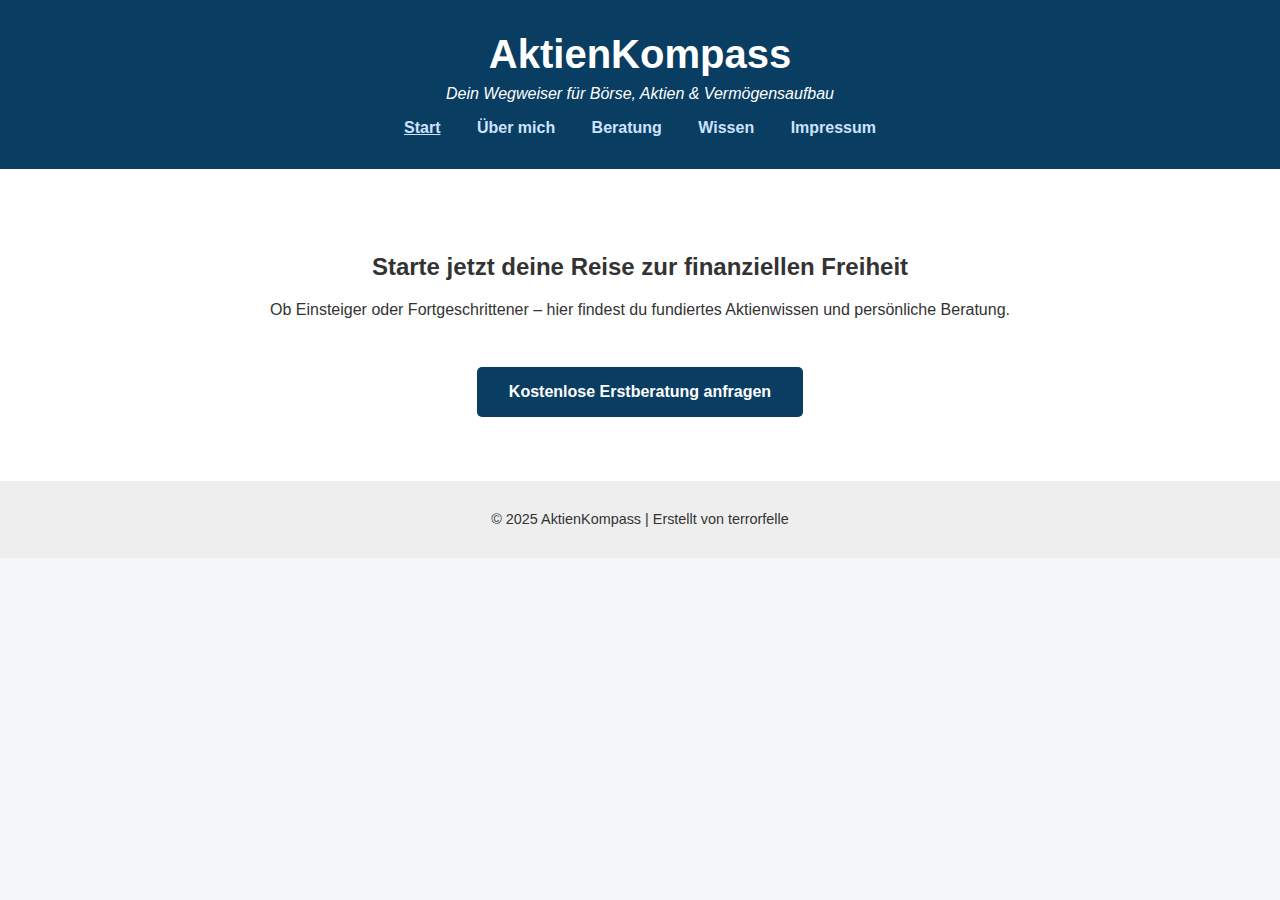
<file: index.html>
<!DOCTYPE html>
<html lang="de">
<head>
  <meta charset="UTF-8">
  <meta name="viewport" content="width=device-width, initial-scale=1.0">
  <title>AktienKompass – Finanzwissen & Beratung</title>
  <link rel="stylesheet" href="style.css">
</head>
<body>
  <header class="main-header">
    <h1>AktienKompass</h1>
    <p>Dein Wegweiser für Börse, Aktien & Vermögensaufbau</p>
    <nav>
      <a href="index.html" class="active">Start</a>
      <a href="about.html">Über mich</a>
      <a href="beratung.html">Beratung</a>
      <a href="wissen.html">Wissen</a>
      <a href="impressum.html">Impressum</a>
    </nav>
  </header>

  <main class="hero">
    <h2>Starte jetzt deine Reise zur finanziellen Freiheit</h2>
    <p>Ob Einsteiger oder Fortgeschrittener – hier findest du fundiertes Aktienwissen und persönliche Beratung.</p>
    <a href="beratung.html" class="cta-button">Kostenlose Erstberatung anfragen</a>
  </main>

  <footer>
    <p>&copy; 2025 AktienKompass | Erstellt von terrorfelle</p>
  </footer>
</body>
</html>
</file>
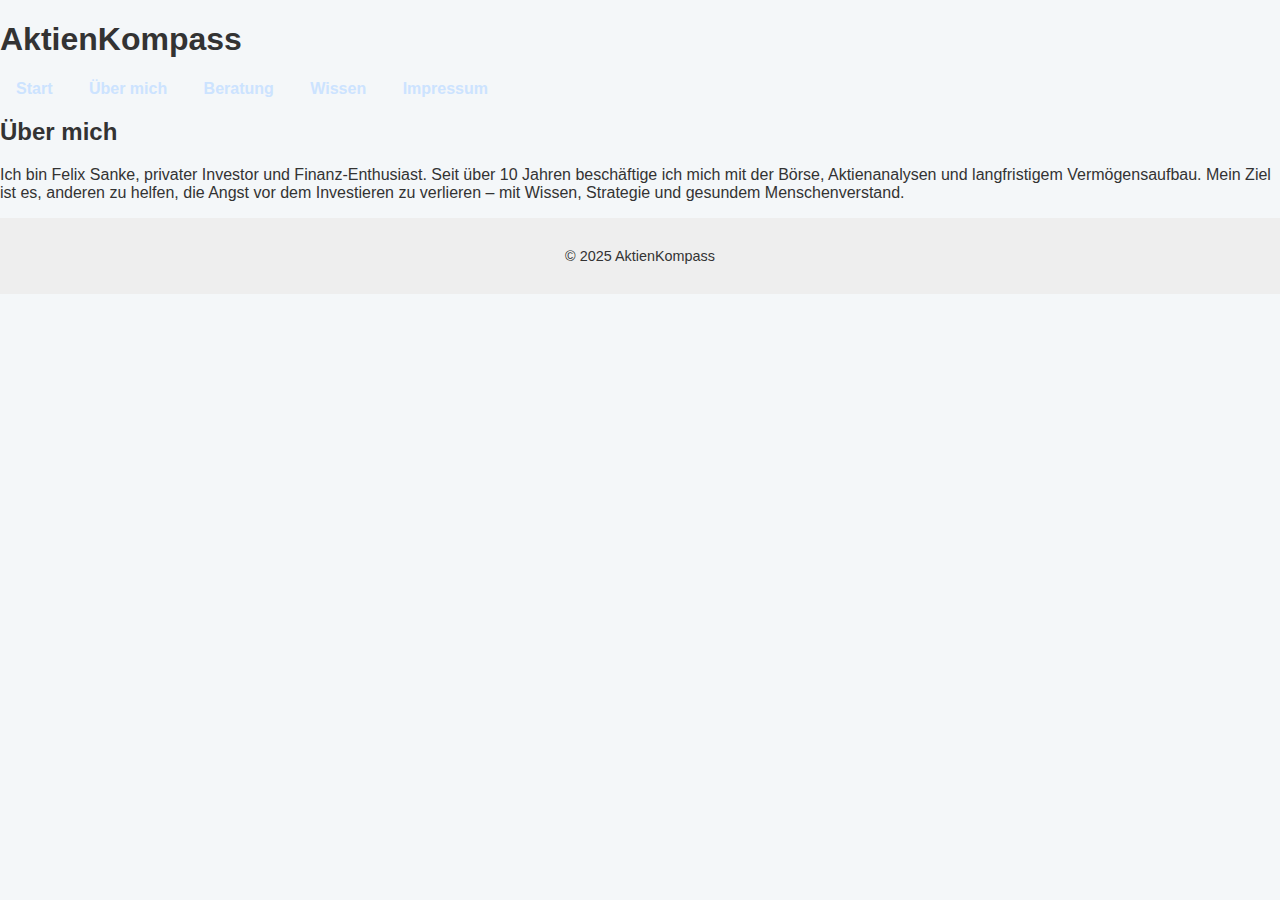
<file: about.html>
<!DOCTYPE html> 
<html lang="de"> 
<head> 
    <meta charset="UTF-8"> 
    <meta name="viewport" content="width=device-width, initial-scale=1.0">
    <title>Über mich – AktienKompass</title>
<link rel="stylesheet" href="style.css"> 
</head> 
<body> 
<header> 
<h1>AktienKompass</h1> 
<nav> 
<a href="index.html">Start</a> 
<a href="about.html">Über mich</a> 
<a href="beratung.html">Beratung</a> 
<a href="wissen.html">Wissen</a> 
<a href="impressum.html">Impressum</a>
</nav>
</header>
<main> 
<h2>Über mich</h2> 
<p>Ich bin Felix Sanke, privater Investor und Finanz-Enthusiast. Seit über 10 Jahren beschäftige ich mich mit der Börse, Aktienanalysen und langfristigem Vermögensaufbau. Mein Ziel ist es, anderen zu helfen, die Angst vor dem Investieren zu verlieren – mit Wissen, Strategie und gesundem Menschenverstand. </p>
</main>
<footer>
   <p>&copy; 2025 AktienKompass</p>
   </footer>
   </body>
</html>
</file>
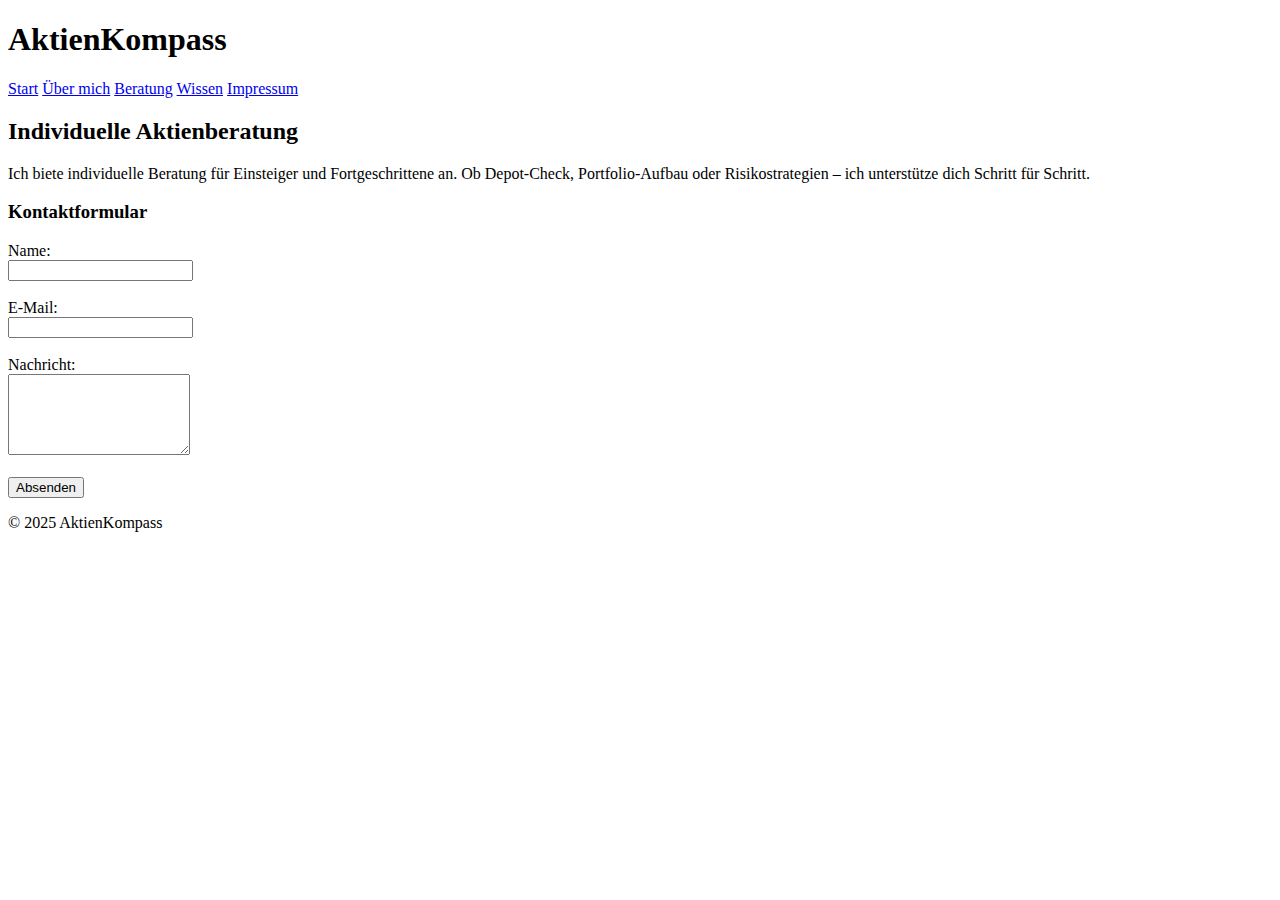
<file: beratung.html>
<!DOCTYPE html> 
<html lang="de">
   <head>
      <meta charset="UTF-8">
      <meta name="viewport" content="width=device-width, initial-scale=1.0>
      <title>Beratung – AktienKompass</title>
      <link rel="stylesheet" href="style.css">
      </head>
      <body>
      <header>
      <h1>AktienKompass</h1>
      <nav> 
      <a href="index.html">Start</a>
      <a href="about.html">Über mich</a> 
      <a href="beratung.html">Beratung</a>
      <a href="wissen.html">Wissen</a> 
      <a href="impressum.html">Impressum</a> 
      </nav> 
      </header>
      <main> 
      <h2>Individuelle Aktienberatung</h2>
      <p>Ich biete individuelle Beratung für Einsteiger und Fortgeschrittene an. Ob Depot-Check, Portfolio-Aufbau oder Risikostrategien – ich unterstütze dich Schritt für Schritt.</p> 
      <h3>Kontaktformular</h3>
      <form action="mailto:felixsanke@gmail.de" method="post" enctype="text/plain"> 
      <label for="name">Name:</label><br> 
      <input type="text" id="name" name="name"><br><br> 
      <label for="email">E-Mail:</label><br>
      <input type="email" id="email" name="email"><br><br>
      <label for="nachricht">Nachricht:</label><br>
      <textarea id="nachricht" name="nachricht" rows="5"></textarea><br><br> 
      <input type="submit" value="Absenden"> 
      </form> 
      </main> 
      <footer> 
      <p>&copy; 2025 AktienKompass</p>
      </footer> 
      </body> 
      </html>
</file>
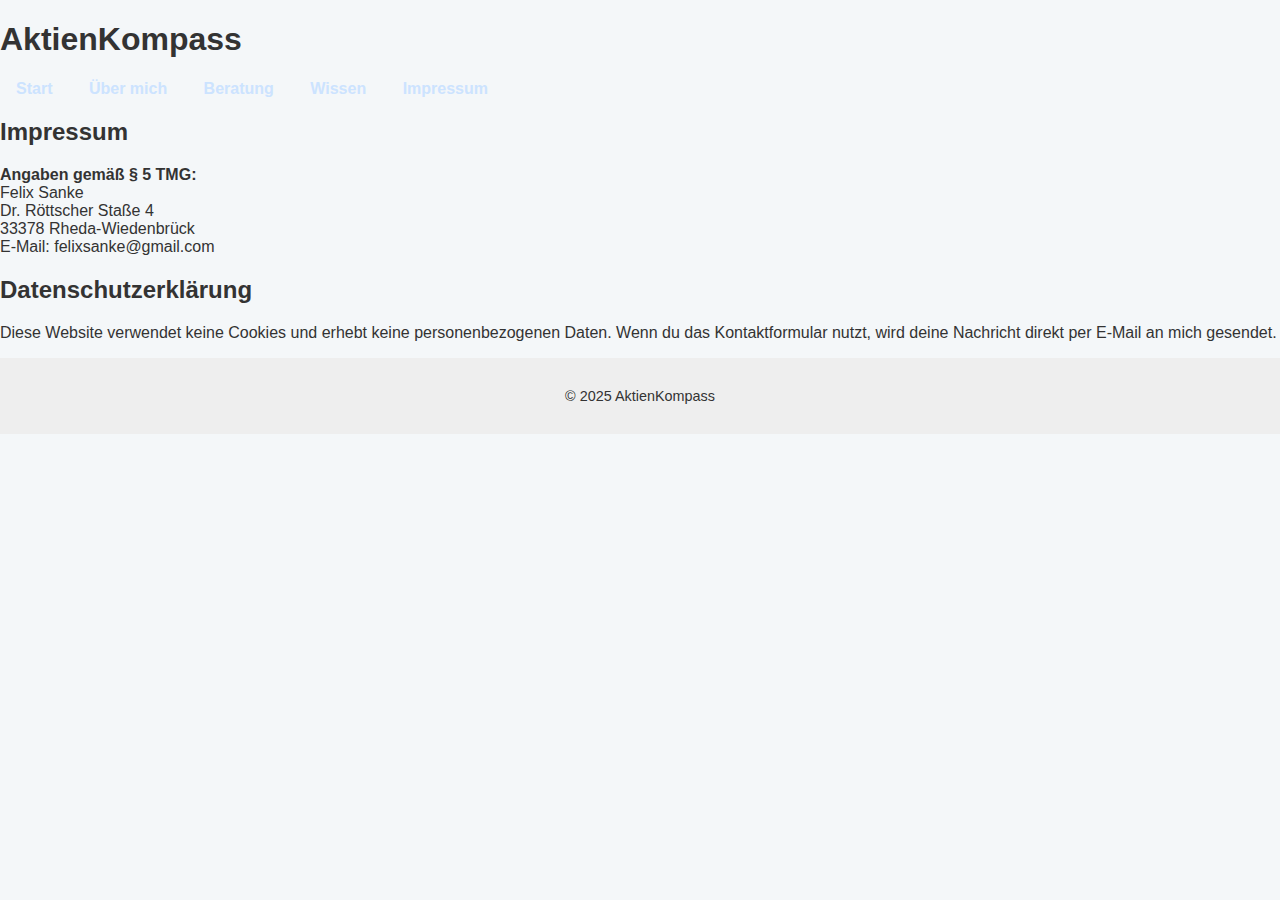
<file: impressum.html>
<!DOCTYPE html> 
<html lang="de"> 
<head> 
<meta charset="UTF-8">
<meta name="viewport" content="width=device-width, initial-scale=1.0"> 
<title>Impressum – AktienKompass</title>
<link rel="stylesheet" href="style.css"> 
</head>
<body>
   <header> 
   <h1>AktienKompass</h1> 
   <nav>
      <a href="index.html">Start</a> 
      <a href="about.html">Über mich</a>
      <a href="beratung.html">Beratung</a>
      <a href="wissen.html">Wissen</a>
      <a href="impressum.html">Impressum</a> 
      </nav>
      </header> 
      <main> 
      <h2>Impressum</h2> 
      <p><strong>Angaben gemäß § 5 TMG:</strong><br>
      Felix Sanke<br>
      Dr. Röttscher Staße 4<br> 
      33378 Rheda-Wiedenbrück<br>
      E-Mail: felixsanke@gmail.com</p> 
      <h2>Datenschutzerklärung</h2>
      <p>Diese Website verwendet keine Cookies und erhebt keine personenbezogenen Daten. Wenn du das Kontaktformular nutzt, wird deine Nachricht direkt per E-Mail an mich gesendet.</p> 
      </main>
      <footer>
         <p>&copy; 2025 AktienKompass</p>
         </footer> 
         </body>
         </html>
</file>
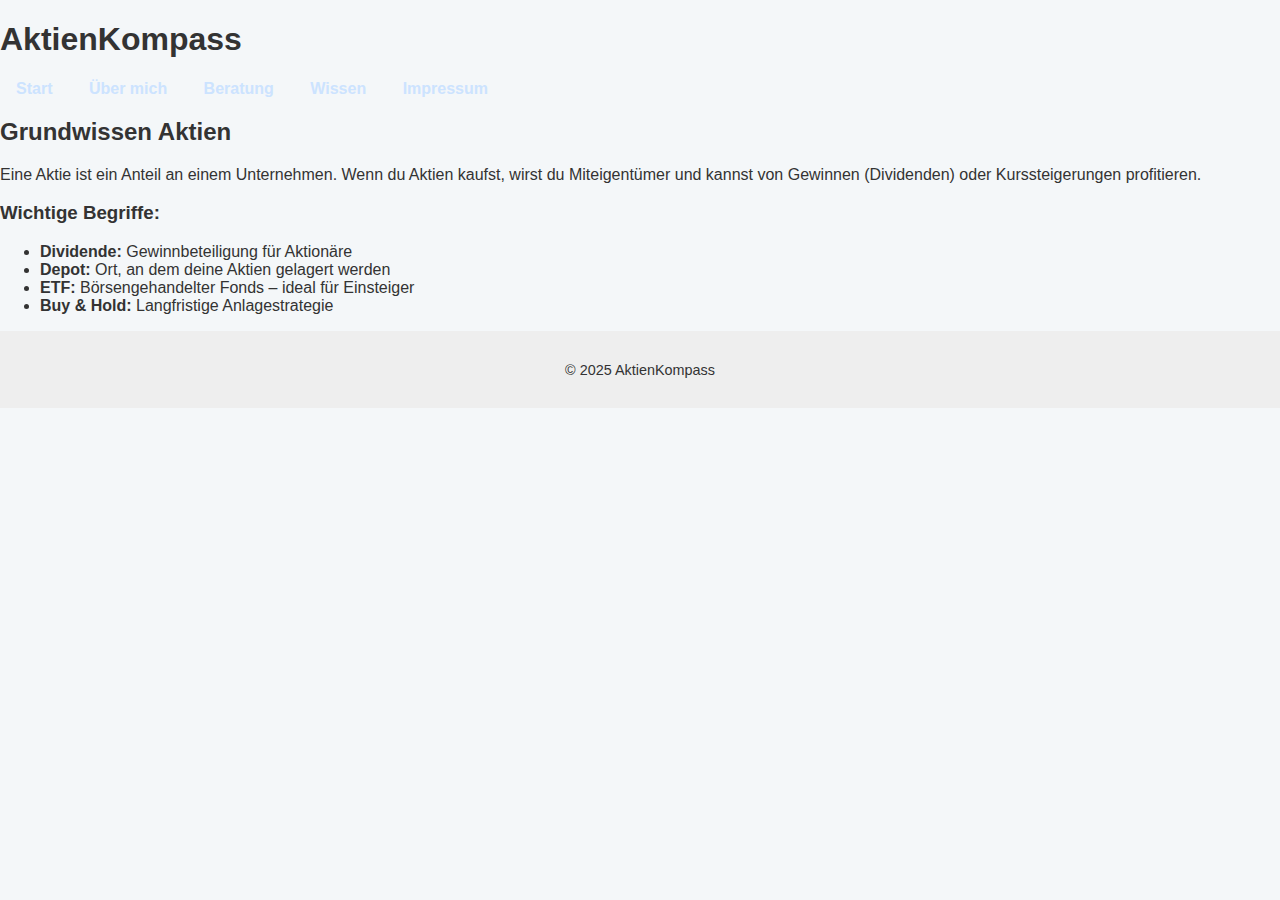
<file: wissen.html>
<!DOCTYPE html> 
<html lang="de"> 
<head> 
<meta charset="UTF-8"> 
<meta name="viewport" content="width=device-width, initial-scale=1.0">
<title>Wissen – AktienKompass</title> 
<link rel="stylesheet" href="style.css"> 
</head> 
<body> 
<header> 
<h1>AktienKompass</h1> 
<nav> 
<a href="index.html">Start</a> 
<a href="about.html">Über mich</a>
<a href="beratung.html">Beratung</a>
<a href="wissen.html">Wissen</a>
<a href="impressum.html">Impressum</a> 
</nav>
</headerdu
<main>
<h2>Grundwissen Aktien</h2>
<p>Eine Aktie ist ein Anteil an einem Unternehmen. Wenn du Aktien kaufst, wirst du Miteigentümer und kannst von Gewinnen (Dividenden) oder Kurssteigerungen profitieren.</p> 
<h3>Wichtige Begriffe:</h3>
<ul> 
<li><strong>Dividende:</strong> Gewinnbeteiligung für Aktionäre</li>
<li><strong>Depot:</strong> Ort, an dem deine Aktien gelagert werden</li> 
<li><strong>ETF:</strong> Börsengehandelter Fonds – ideal für Einsteiger</li> 
<li><strong>Buy & Hold:</strong> Langfristige Anlagestrategie</li> 
</ul> 
</main>
<footer> 
<p>&copy; 2025 AktienKompass</p> 
</footer> 
</body> 
</html>
</file>
<file: style.css>
body {
  font-family: Arial, sans-serif;
  margin: 0;
  padding: 0;
  background: #f4f7f9;
  color: #333;
}

header.main-header {
  background: #0a3d62;
  color: white;
  padding: 2rem;
  text-align: center;
}

header.main-header h1 {
  margin: 0;
  font-size: 2.5rem;
}

header.main-header p {
  margin-top: 0.5rem;
  font-style: italic;
}

nav {
  margin-top: 1rem;
}

nav a {
  margin: 0 1rem;
  color: #cce3ff;
  text-decoration: none;
  font-weight: bold;
}

nav a.active,
nav a:hover {
  text-decoration: underline;
}

main.hero {
  text-align: center;
  padding: 4rem 2rem;
  background: white;
}

.cta-button {
  display: inline-block;
  padding: 1rem 2rem;
  margin-top: 2rem;
  background-color: #0a3d62;
  color: white;
  border: none;
  border-radius: 5px;
  text-decoration: none;
  font-weight: bold;
}

.cta-button:hover {
  background-color: #064078;
}

footer {
  text-align: center;
  padding: 1rem;
  background-color: #eee;
  font-size: 0.9rem;
	}
</file>
